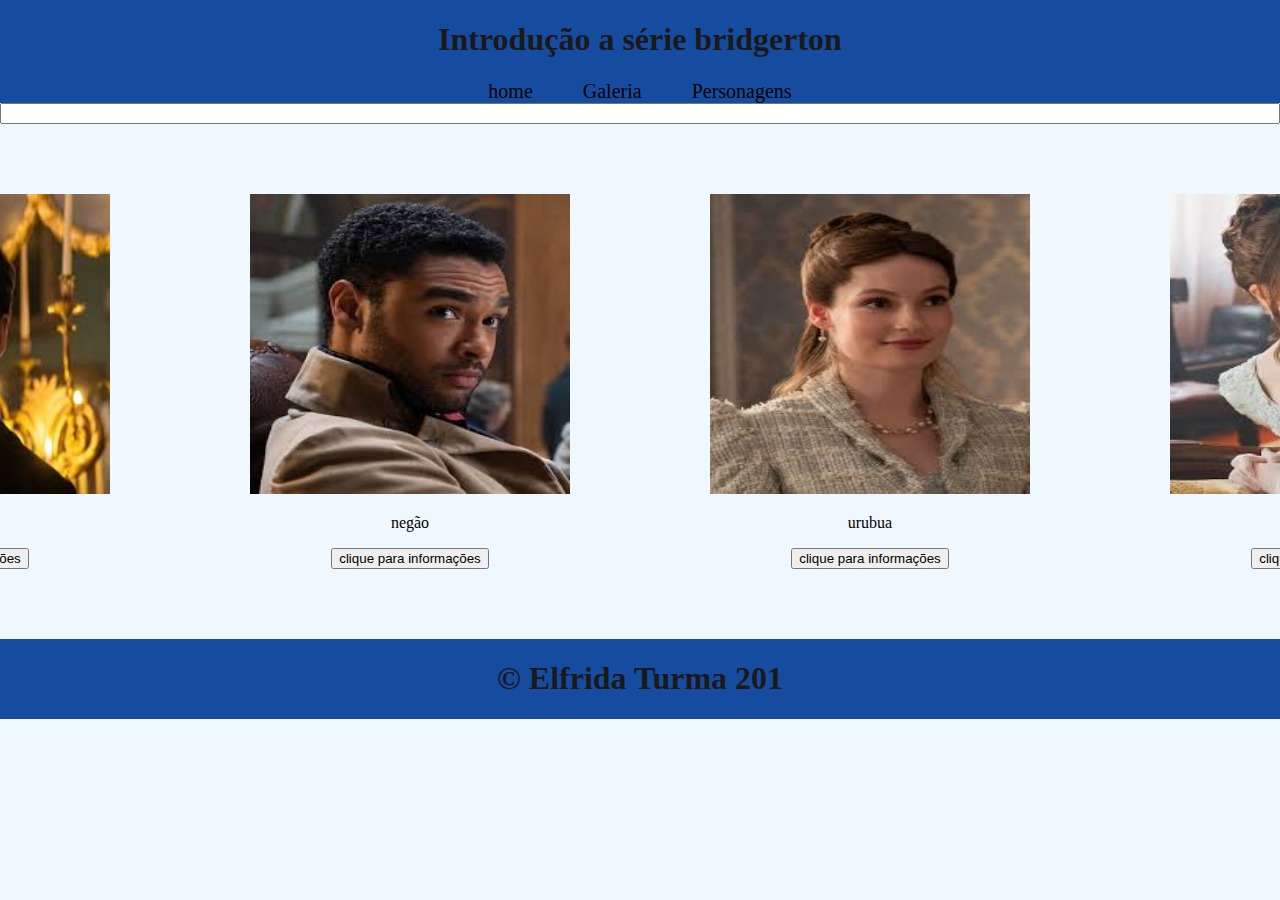
<file: html/personagens.html>
<!DOCTYPE html>
<html lang="en">
<head>
    <meta charset="UTF-8">
    <meta name="viewport" content="width=device-width, initial-scale=1.0">
    <link rel="stylesheet" href="../assets/style.css">
    <title>personagens</title>
</head>
<body>
    <header>
      <h1>Introdução a série bridgerton</h1>
      <nav>
      <a href="../index.html">home</a>
      <a href="../html/galeria.html">Galeria</a>
      <a href="../html/personagens.html">Personagens</a>
   </nav>
   </header>

   <input type="text">
   
   <main>
       <div class="card">
           <img id="anthony" src="../imagens/anthony.jpg" alt="">
           <p>irmão do o do topete</p> <button>clique para informações</button>
        </div>
        <div class="card">
            <img id="daphne" src="../imagens/imagem-2.jpg" alt="">
            <p>loira tabua </p> <button>clique para informações</button>
        </div>
        <div class="card">
            <img id="penelope" src="../imagens/imagem-3.jpg" alt="">
            <p>gordinha ruiva</p> <button>clique para informações</button>
        </div>
        <div class="card">
            <img id="colin" src="../imagens/imagem-4.jpg" alt="">
            <p>o do topete</p> <button>clique para informações</button>
        </div>
        <div class="card">
            <img id="simon" src="../imagens/imagem-5.jpg" alt="">
            <p>negão</p> <button>clique para informações</button>
        </div>
        
        <div class="container">
            <div class="card">
                <img id="fran" src="../imagens/imagem-6.jpg" alt="">
                <p>urubua</p> <button>clique para informações</button>
            </div>
            <div class="card">
                <img id="eloise" src="../imagens/imagem-7.jpg" alt="">
                <p>feinha</p> <button>clique para informações</button>
            </div>
           
            <div class="card">
                <img id="estranha" src="../imagens/imagem-8.jpg" alt="">
                <p>esquisita</p> <button>clique para informações</button>
            </div>
            <div class="card">
                <img id="kate" src="../imagens/imagem-9.jpg" alt="">
                <p>negona</p> <button>clique para informações</button>
            </div>
            <div class="card">
                <img id="maezona" src="../imagens/imagem-10.jpg" alt="">
                <p>tiazona</p> <button>clique para informações</button>
            </div>
        </div>
    </main>
    <footer>
        <h1>&copy; Elfrida Turma 201</h1>
    </footer>


    
</body>
</html>
</file>
<file: assets/style.css>
body{
    margin: 0 0;
    background-color: aliceblue;
    display: flex;
    flex-direction: column;
    height: 100vh;
}

header, footer{
    display: flex;
    flex-direction:column;
    justify-content: center;
    text-align: center;
    background-color: #154ca0;
    color: rgb(27, 24, 24);
}

main{
    display: flex;
    flex-direction: row;
    justify-content: center;
    text-align: center;

}
 

a{
    text-decoration: none;
    color: black;
    font-size: 20px;
}
nav{
    background-color: #154ca0;
    display: flex;
    flex-direction: row;
    justify-content: center;
    align-items: center;
    gap: 50px;
}

img{
    height: 300px;
    width: 320px;

}

.card{
    margin: 70px;
    text-align: center;
}

.container{
    display: flex;
    flex-direction: row;
}
</file>
